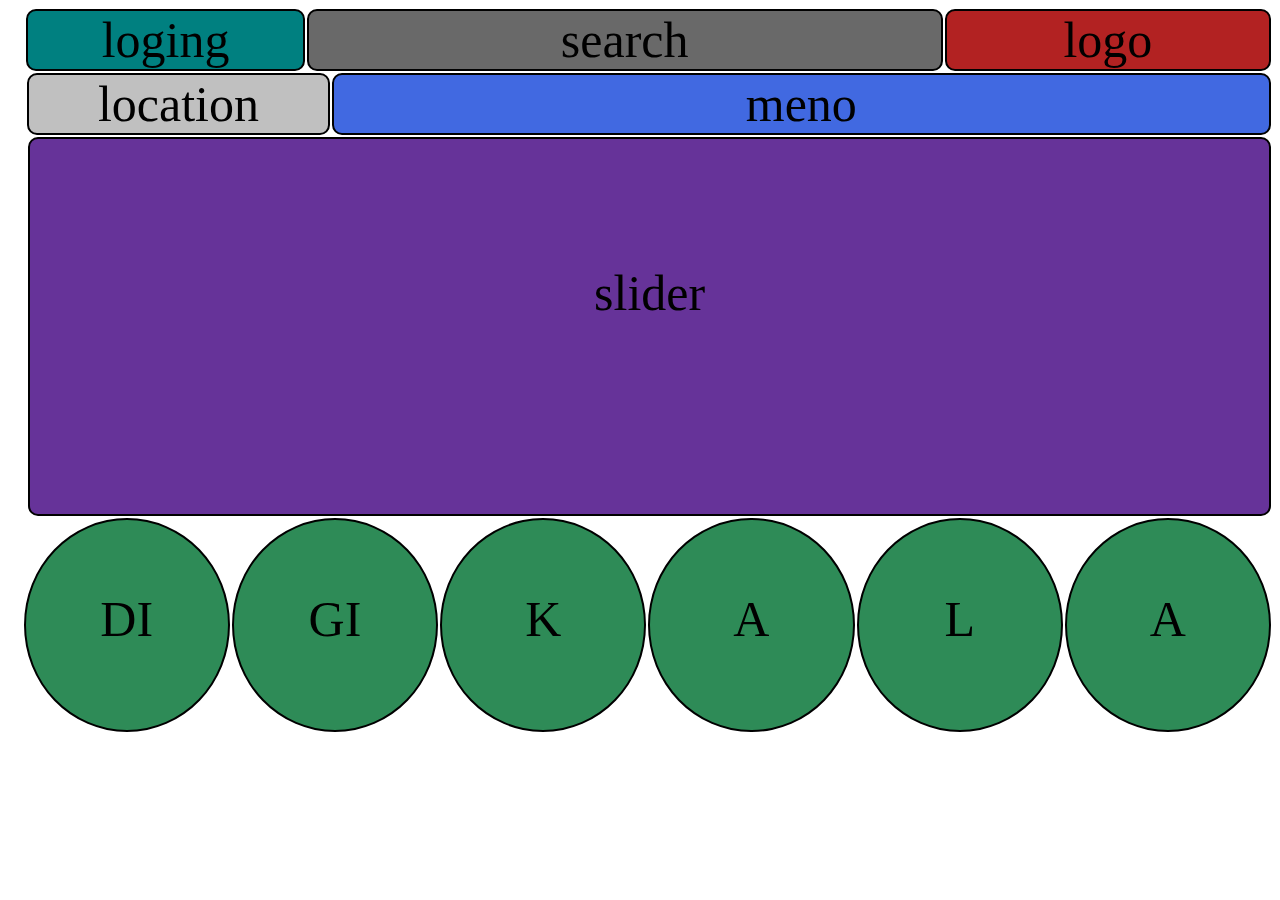
<file: index.html>
<html>
  <head>

   <link rel="stylesheet" href="style.css">

  </head>



  <body>
      
    <div class="col-1">logo</div>
    <div class="col-2">search</div>
    <div class="col-3">loging</div>
 
 
    <div class="col-4">meno</div>
    <div class="col-5">location</div>


    <div class="col-6">slider</div>

    <div class="col-7">A</div>
    <div class="col-7">L</div>
    <div class="col-7">A</div>
    <div class="col-7">K</div>
    <div class="col-7">GI</div>
    <div class="col-7">DI</div>


  </body>



</html>
</file>
<file: style.css>
.col-1
{
    width: 25.5%;
    margin: 1px;
    border: 2px solid black;
    height: 50 px;
    float: right;
    background-color:firebrick;
    border-radius: 10px;
    text-align: center;
    font-size: 50px;


}


.col-2
{
    width: 50%;
    margin: 1px;
    border: 2px solid black;
    height: 50 px;
    float: right;
    background-color: dimgray;
    border-radius: 10px;
    text-align: center;
    font-size: 50px;


}

.col-3
{
    width: 21.7%;
    margin: 1px;
    border: 2px solid black;
    height: 50 px;
    float: right;
    background-color:teal;
    border-radius: 10px;
    text-align: center;
    font-size: 50px;


}


.col-4
{
    width: 74%;
    margin: 1px;
    border: 2px solid black;
    height: 50 px;
    float: right;
    background-color: royalblue;
    border-radius: 10px;
    text-align: center;
    font-size: 50px;


}

.col-5
{
    width: 23.6%;
    margin: 1px;
    border: 2px solid black;
    height: 50 px;
    float: right;
    background-color:silver;
    border-radius: 10px;
    text-align: center;
    font-size: 50px;


}

.col-6
{
    width: 98%;
    height: 250px;
    padding-top: 125px;
    margin: 1px;
    border: 2px solid black;
    float: right;
    background-color:rebeccapurple;
    border-radius: 10px;
    text-align: center;
    font-size: 50px;


}

.col-7
{
    width: 16%;
    height: 140px;
    padding-top: 70px;
    margin: 1px;
    border: 2px solid black;
    float: right;
    background-color:seagreen;
    border-radius: 50%;
    text-align: center;
    font-size: 50px;


}
</file>
